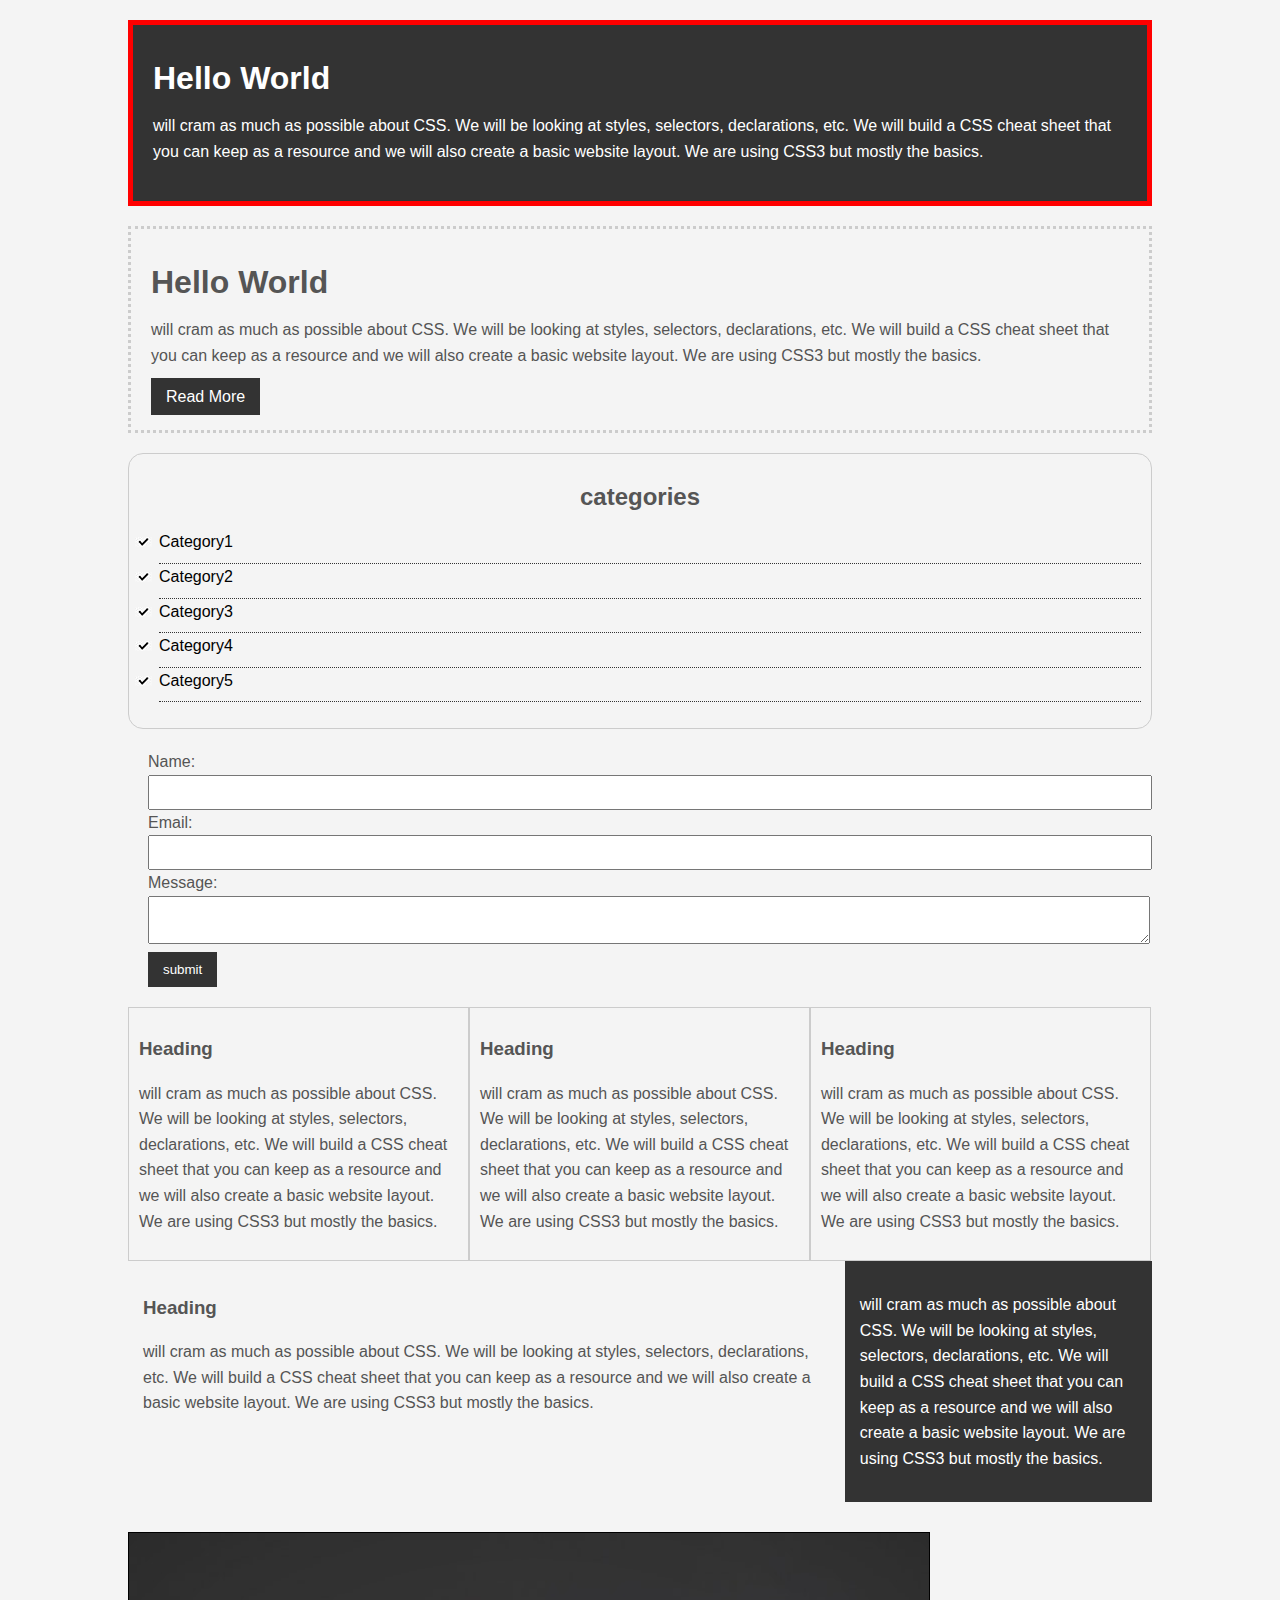
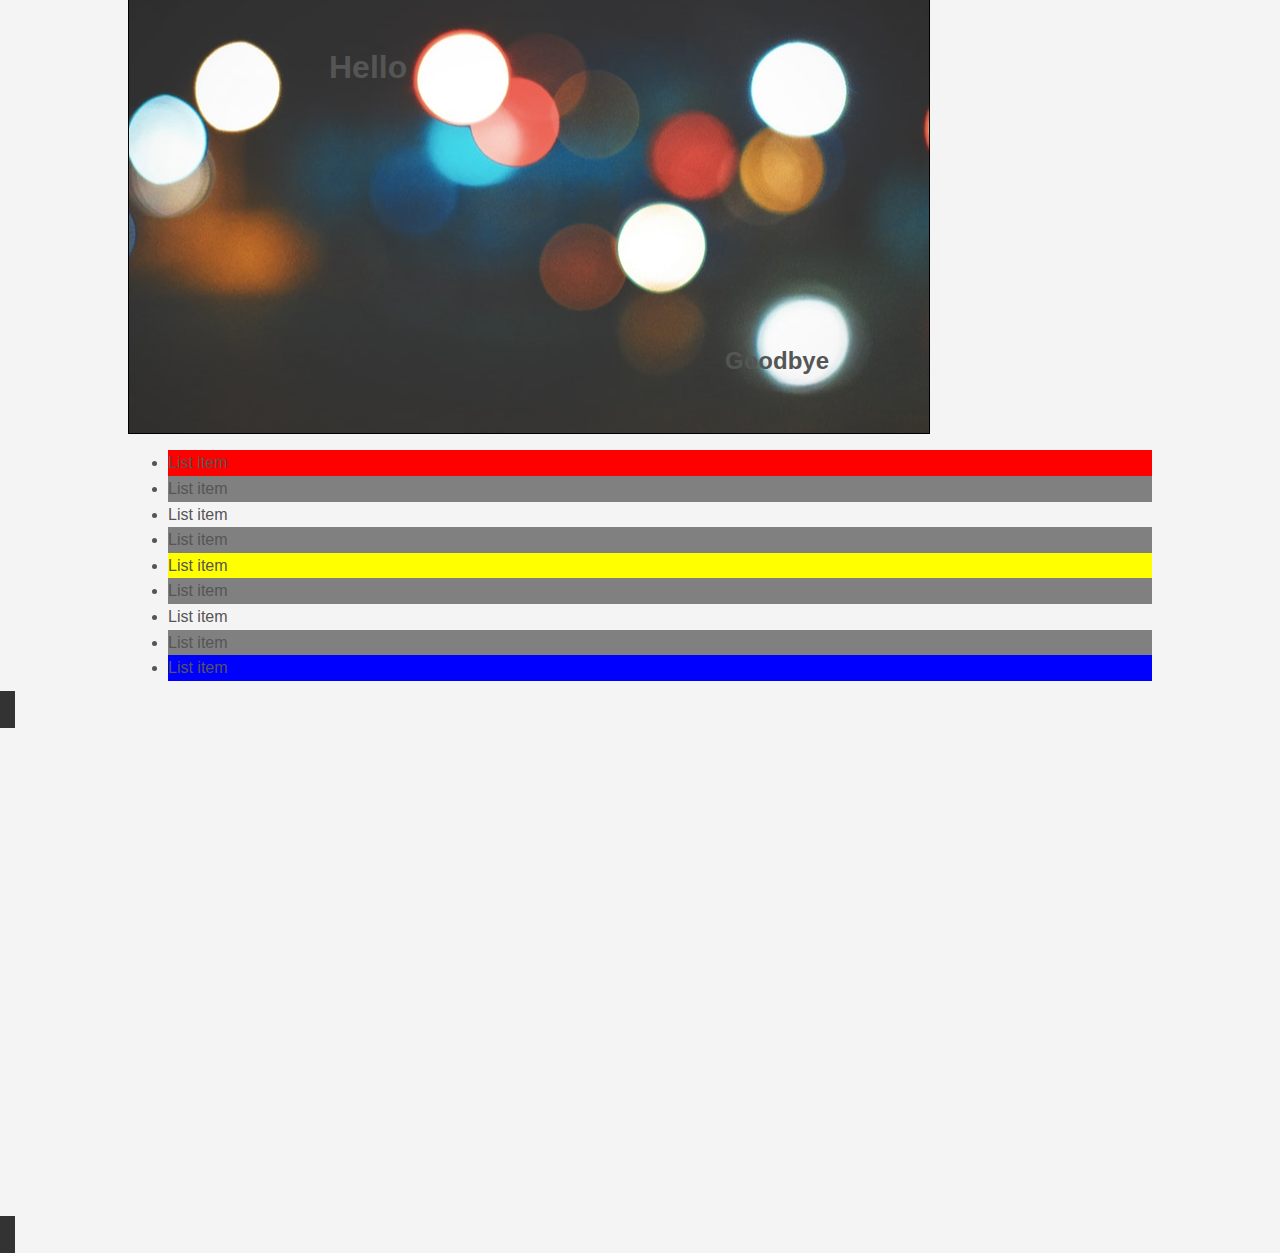
<file: css folder/index.html>
<!DOCTYPE html>
<html>
<head>
  <title>CSS Course</title>
  <link rel="stylesheet" type="text/css" href="css/style.css">
</head>

<!---------------------------------body ------------------------------------ -->
<body>
  <div class="container">
    <div class="box-1">
      <h1>Hello World</h1>
      <p>will cram as much as possible about CSS. We will be looking at styles, selectors,
      declarations, etc. We will build a CSS cheat sheet that you can keep as a resource
      and we will also create a basic website layout. We are using CSS3 but mostly the basics.</p>
    </div>

    <div class="box-2">
      <h1>Hello World</h1>
      <p>will cram as much as possible about CSS. We will be looking at styles, selectors,
      declarations, etc. We will build a CSS cheat sheet that you can keep as a resource
      and we will also create a basic website layout. We are using CSS3 but mostly the basics.</p>

      <a class="button" href>Read More</a>

    </div>

    <div class="categories">
      <h2>categories</h2>
      <ul>
        <li><a href="#">Category1</a></li>
        <li><a href="#">Category2</a></li>
        <li><a href="#">Category3</a></li>
        <li><a href="#">Category4</a></li>
        <li><a href="#">Category5</a></li>
      </ul>
    </div>

    <form>
      <div class="my-form">
      <div class="form-group">
          <label>Name:</label>
          <input type="text" name="name">
      </div>

      <div class="form-group">
          <label>Email:</label>
          <input type="text" name="email">
      </div>

      <div class="form-group">
          <label>Message:</label>
          <textarea name="message"></textarea>
      </div>
      <input class="button" type="submit" value="submit" name="">

    </div>

    </form>

    <div class="block">
    <h3>Heading</h3>
    <p>will cram as much as possible about CSS. We will be looking at styles, selectors,
    declarations, etc. We will build a CSS cheat sheet that you can keep as a resource
    and we will also create a basic website layout. We are using CSS3 but mostly the basics.</p>
  </div>

  <div class="block">
    <h3>Heading</h3>
    <p>will cram as much as possible about CSS. We will be looking at styles, selectors,
    declarations, etc. We will build a CSS cheat sheet that you can keep as a resource
    and we will also create a basic website layout. We are using CSS3 but mostly the basics.</p>
  </div>

  <div class="block">
    <h3>Heading</h3>
    <p>will cram as much as possible about CSS. We will be looking at styles, selectors,
    declarations, etc. We will build a CSS cheat sheet that you can keep as a resource
    and we will also create a basic website layout. We are using CSS3 but mostly the basics.</p>
  </div>

  <div class="clr"></div>

  <div id="main-block">
    <h3>Heading</h3>
    <p>will cram as much as possible about CSS. We will be looking at styles, selectors,
    declarations, etc. We will build a CSS cheat sheet that you can keep as a resource
    and we will also create a basic website layout. We are using CSS3 but mostly the basics.</p>
  </div>

  <div id="sidebar">
    <p>will cram as much as possible about CSS. We will be looking at styles, selectors,
    declarations, etc. We will build a CSS cheat sheet that you can keep as a resource
    and we will also create a basic website layout. We are using CSS3 but mostly the basics.</p>

  </div>

  <div class="clr"></div>

  <div class="p-box">
    <h1>Hello</h1>
    <h2>Goodbye</h2>
  </div>

  <ul class="my-list">
    <li>List item</li>
    <li>List item</li>
    <li>List item</li>
    <li>List item</li>
    <li>List item</li>
    <li>List item</li>
    <li>List item</li>
    <li>List item</li>
    <li>List item</li>
  </ul>



  </div><!-- ./container -->

  <a class="fix-me button" href="">

  <div style="margin-top: 500px;"></div>

  <!----------------------------endbody-------------------------------------->
</body>
</html>
</file>
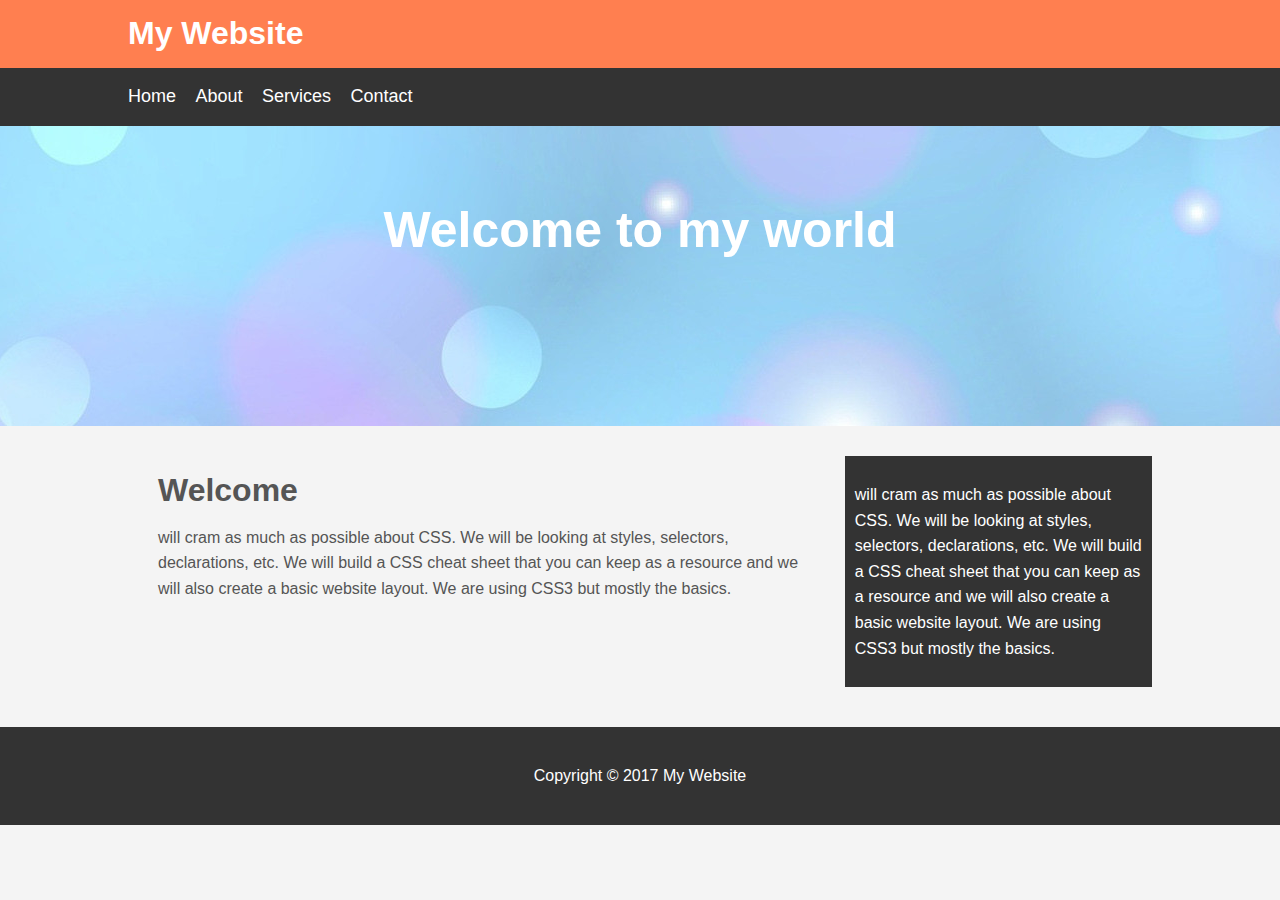
<file: Web/index.html>
<!DOCTYPE html>
<html>
<head>
  <title>My Website</title>
  <link rel="stylesheet" type="text/css" href="css/style.css">
</head>
<body>
  <header id="main-header">
    <div class="container">
      <h1>My Website</h1>
    </div>
  </header>

  <nav id="navbar">
    <div class="container">
      <ul>
        <li><a href="#">Home</a></li>
        <li><a href="#">About</a></li>
        <li><a href="#">Services</a></li>
        <li><a href="#">Contact</a></li>
      </ul>
    </div>
  </nav>

  <section id="showcase">
    <div class="container">
      <h1>Welcome to my world
      </h1>
    </div>
  </section>

  <div class="container">
    <section id="main">
      <h1>Welcome</h1>
      <p>will cram as much as possible about CSS. We will be looking at styles, selectors,
      declarations, etc. We will build a CSS cheat sheet that you can keep as a resource
      and we will also create a basic website layout. We are using CSS3 but mostly the basics.</p>
    </section>
    <aside id="sidebar">
      <p>will cram as much as possible about CSS. We will be looking at styles, selectors,
      declarations, etc. We will build a CSS cheat sheet that you can keep as a resource
      and we will also create a basic website layout. We are using CSS3 but mostly the basics. </p>
    </aside>
  </div>

  <footer id="main-footer">
    <p>Copyright &copy; 2017 My Website</p>
  </footer>
</body>
</html>
</file>
<file: css folder/css/style.css>
body{
  background-color:#f4f4f4;
  color:#555555;
  font-family: arial, helvetica, sans-serif;    /* please see web safe font for more inforamtion*/
  font-size:16px;
  font-weight: normal;

  /* same as above*/
  font: normal 16px arial, helvetica, sans-serif;

  line-height: 1.6em; /* em is normal use in line height but in CSS most of them use px i.e. 3px */
  margin:0;   /*sen margin of left side to be 0 (word close ot left page)*/
}


/* define global */
a{
  text-decoration: none;
  color: #000;
}
a hover{
  color: red;
}

a active{
  color: green;
}

a visited{
  /*color: yellow; */
}


.container{
  width:80%;  /*can use both percent and px (common use web = 960 px) this seeting make wording changed after reduce screen*/
  margin: auto; /* see more information on box model pic */
}

.button{
  background-color: #333;
  color: #ffff;
  padding: 10px 15px;
  border: none;
}

.button:hover{
  background: red;
  color: #ffff;
}

.clr{
	clear:both;
}


.box-1{
  background-color: #333;
  color: #fff;
/*
  border-right :5px red solid;
  border-left: 5px red solid;
  border-top: : 5px red solid;
  border-bottom: 5px red solid;
*/
/* same as above */
  border: 5px red solid;

/* how to changed shape and size on each border
  border-width: 3px;
  border-bottom-width:10px;
  border-top-style:dotted;
  */
/* how to padding (space between border and line) margin*/
  padding-top: 20px;
  padding-bottom: 20px;
  padding-right: 20px;
  padding-left: 20px;

  /* same as above
  padding :20px;
  */
/* */
margin-top: 20px;
margin: 20px 0;
}

.box-h1{
  font-family: tahoma;
  font-weight: 800;
  font-style: italic;
  text-decoration:underline;
  text-transform:uppercase;
  letter-spacing: 0.2em;
  word-spacing: 1em;
}

.box-2{
  border: 3px dotted #ccc;
  padding: 20px;
  margin: 20px 0;
}

.categories{
  border: 1px #ccc solid;
  padding: 10px;
  border-radius:15px;
}

.categories h2{
  text-align: center;
}

.categories ul{
  padding: 0;
  padding-left: 20px; /* edit to move checkmark in border*/
  list-style: square;
  list-style: none;
}

.categories li{
  padding-bottom: 8px;
  border-bottom: dotted 1px #333;
  list-style-image: url('../images/checkmark2.jpg');
}

.my-form{
  padding: 20px;
}

.my-form .form-group{
  padding-bottom: 15
}
.my-form label{
  display: block;
}

.my-form input[type="text"], .my-form textarea{
  padding: 8px;
  width: 100%;
}

/*
.my-form input[type="submit"]{
  background-color: #333;
  color: #fff;
  padding: 10px 15px;
  border: none;
}
*/

.block{
  float: left;
  width: 33.3%;
  border: 1px solid #ccc;
  padding: 10px;
  box-sizing: border-box;
}

#main-block{
  float: left;
  width: 70%;
  padding: 15px;
  box-sizing: border-box;
}

#sidebar{
  float: right;
  width: 30%;
  background-color: #333;
  color: #fff;
  padding: 15px;
  box-sizing: border-box;

}

.p-box{
  width: 800px;
  height: 500px;
  border: 1px solid #000;
  margin-top: 30px;
  position: relative;
  background-image: url('../images/bgblur2.jpg');

  background-repeat: no-repeat;
  background-position: 100px 200px;
  background-position: center center;

}

.p-box h1{
  position: absolute;
  top: 100px;
  left: 200px;
}

.p-box h2{
  position: absolute;
  bottom: 40px;
  right: 100px;
}

fix-me{
  position: fixed;
  top: 400px;

}

.my-list li:first-child{
  background: red;

}

.my-list li:last-child{
  background: blue;

}


.my-list li:nth-child(5){
  background: yellow;

}

.my-list li:nth-child(even){
  background: grey;

}
</file>
<file: Web/css/style.css>
body{
	background-color:#f4f4f4;
	color:#555;
	font-family:Arial, Helvetica, sans-serif;
	font-size:16px;
	line-height:1.6em;
	margin:0;
}

.container{
	width:80%;
	margin:auto;
	overflow:hidden;
}

#main-header{
	background-color:coral;
	color:#fff;
}

#navbar{
	background-color:#333;
	color:#fff;
}

#navbar ul{
	padding:0;
	list-style: none;
}

#navbar li{
	display:inline;
}

#navbar a{
	color:#fff;
	text-decoration: none;
	font-size:18px;
	padding-right:15px;
}

#showcase{
	background-image:url('../images/showcase.jpg');
	background-position:center right;
	min-height:300px;
	margin-bottom:30px;
	text-align: center;
}

#showcase h1{
	color:#fff;
	font-size:50px;
	line-height: 1.6em;
	padding-top:30px;
}

#main{
	float:left;
	width:70%;
	padding:0 30px;
	box-sizing: border-box;
}

#sidebar{
	float:right;
	width:30%;
	background: #333;
	color:#fff;
	padding:10px;
	box-sizing: border-box;
}

#main-footer{
	background: #333;
	color:#fff;
	text-align: center;
	padding:20px;
	margin-top:40px;
}

@media(max-width:600px){
	#main{
		width:100%;
		float:none;
	}

	#sidebar{
		width:100%;
		float:none;
	}
}
</file>
